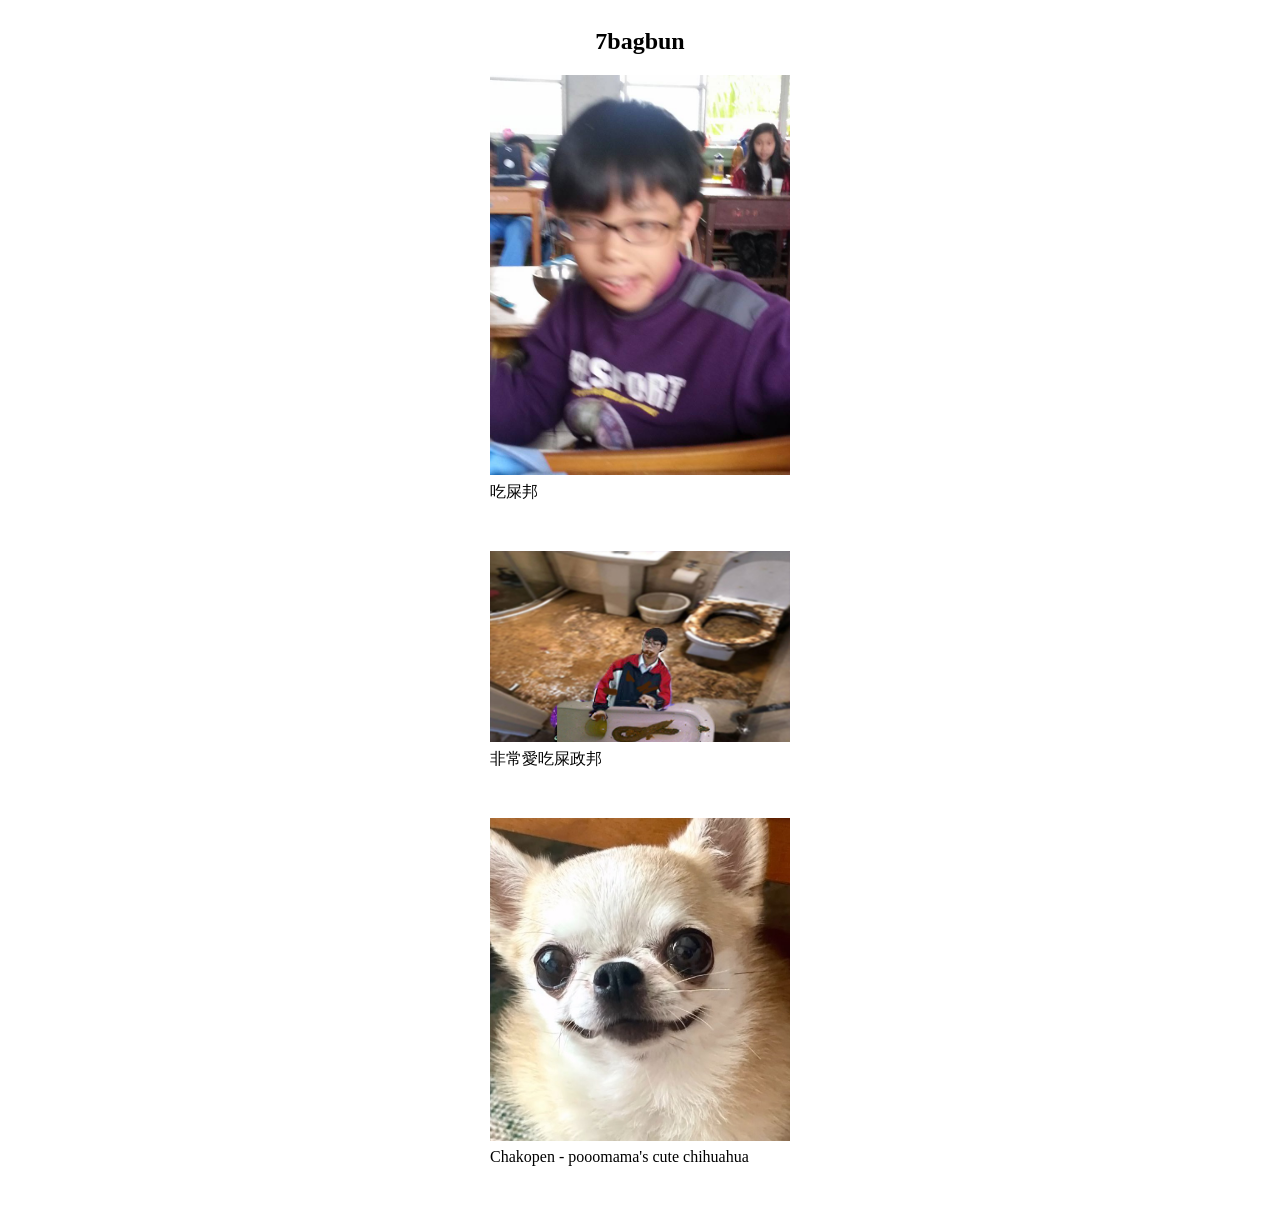
<file: index.html>
<!DOCTYPE html>
<html lang="en">
<head>
  <meta charset="UTF-8">
  <title>7bagbun</title>

  <link rel="stylesheet" href="./css/style.css">
</head>
<body>
  <div class="flex">
    <div class="content-column">
      <h2 class="text-center">7bagbun</h2>
      <div class="img-text">
        <img src="./assets/images/7bagbun.jpg" alt="pic of 7bagbun">
        <p>吃屎邦</p>
      </div>
      <div class="img-text">
        <img src="./assets/images/7bun_eating.jpg" alt="pic of 7bun eating shit">
        <p>非常愛吃屎政邦</p>
      </div>
      <div class="img-text">
        <img src="./assets/images/chakopen.jpg" alt="pic of chakopen">
        <p>Chakopen - pooomama's cute chihuahua</p>
      </div>
    </div>
  </div>
</body>
</html>
</file>
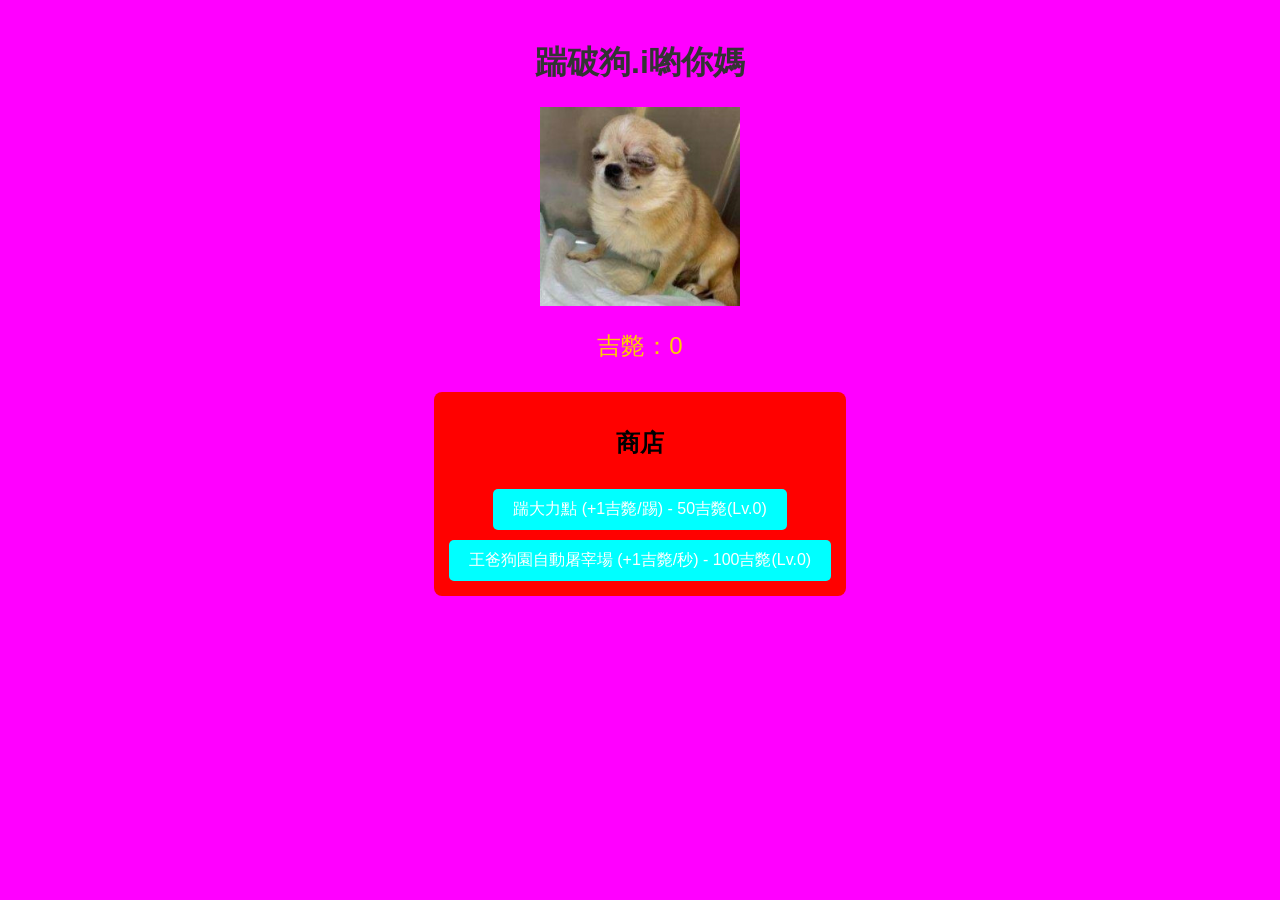
<file: kicking-chakopen-explode.html>
<!DOCTYPE html>
<html>

<head>
  <meta charset="UTF-8">
  <title>踹破狗.i喲你媽</title>
  <style>
    body {
      background-color: #ff00ff;
      text-align: center;
      font-family: Arial, sans-serif;
      margin: 0;
      padding: 20px;
    }

    h1 {
      color: #333;
    }

    img {
      width: 200px;
      cursor: pointer;
      transition: transform 0.1s ease;
    }

    img:active {
      transform: scale(0.9);
      cursor: url('data:image/svg+xml;utf8,<svg xmlns="http://www.w3.org/2000/svg" width="24" height="24" viewBox="0 0 24 24"><text x="0" y="18" font-size="20">🦵</text></svg>'), auto;
    }

    h1 {
      color: #333;
    }

    img {
      width: 200px;
      cursor: url('data:image/svg+xml;utf8,<svg xmlns="http://www.w3.org/2000/svg" width="24" height="24" viewBox="0 0 24 24"><text x="0" y="18" font-size="20">🦵</text></svg>'), pointer;
      transition: transform 0.1s ease;
    }

    img:active {
      transform: scale(0.9);
    }

    #score {
      font-size: 24px;
      margin-top: 20px;
      color: #444;
    }

    .shop {
      margin-top: 30px;
      padding: 15px;
      background: #ff0100;
      border-radius: 8px;
      display: inline-block;
    }

    .shop button {
      margin-top: 10px;
      padding: 10px 20px;
      font-size: 16px;
      background-color: #00ffff;
      border: none;
      border-radius: 5px;
      color: white;
      cursor: pointer;
    }

    .shop button:hover {
      background-color: #19e5e6;
    }

    @keyframes shake {
      0% {
        transform: translate(0px, 0px) rotate(0deg);
      }

      20% {
        transform: translate(-5px, 0px) rotate(-5deg);
      }

      40% {
        transform: translate(5px, 0px) rotate(5deg);
      }

      60% {
        transform: translate(-5px, 0px) rotate(-5deg);
      }

      80% {
        transform: translate(5px, 0px) rotate(5deg);
      }

      100% {
        transform: translate(0px, 0px) rotate(0deg);
      }
    }

    .shake {
      animation: shake 0.3s;
    }
  </style>
</head>

<body>

  <h1>踹破狗.i喲你媽</h1>

  <img id="clickImage"
    src="./assets/images/kickeddog.jpg"
    alt="kick me!">

  <div id="score">吉斃：0</div>
  <div id="perSecond"></div>

  <div class="shop">
    <h2>商店</h2>
    <div>
      <button id="upgradeClickBtn">踹大力點 (+1吉斃/踢) - 50吉斃</button>
    </div>
    <div>
      <button id="autoKickBtn">王爸狗園自動屠宰場 (+1吉斃/秒) - 100吉斃</button>
    </div>
  </div>

  <audio id="clickSound" preload="auto">
    <source src="./assets/audioFx/flyflyknock.mp3" type="audio/mpeg">
  </audio>

  <script>
    let score = 0;
    let clickValue = 1;
    let autoValue = 0;

    let clickUpgradeCost = 50;
    let autoUpgradeCost = 100;
    let clickLevel = 0;
    let autoLevel = 0;

    const scoreDisplay = document.getElementById("score");
    const perSecondDisplay = document.getElementById("perSecond");
    const image = document.getElementById("clickImage");
    const clickSound = document.getElementById("clickSound");

    const upgradeClickBtn = document.getElementById("upgradeClickBtn");
    const autoKickBtn = document.getElementById("autoKickBtn");

    image.addEventListener("click", () => {
      score += clickValue;
      updateScore();
      clickSound.currentTime = 0;
      clickSound.play();
      image.classList.remove("shake");
      void image.offsetWidth;
      image.classList.add("shake");
    });

    upgradeClickBtn.addEventListener("click", () => {
      if (score >= clickUpgradeCost) {
        score -= clickUpgradeCost;
        clickValue++;
        clickLevel++;
        clickUpgradeCost = Math.floor(clickUpgradeCost * 1.5);
        updateButtons();
        updateScore();
      }
    });

    autoKickBtn.addEventListener("click", () => {
      if (score >= autoUpgradeCost) {
        score -= autoUpgradeCost;
        autoValue++;
        autoLevel++;
        autoUpgradeCost = Math.floor(autoUpgradeCost * 1.5);
        updateButtons();
        updateScore();
      }
    });

    setInterval(() => {
      score += autoValue;
      updateScore();
    }, 1000);

    function updateScore() {
      scoreDisplay.textContent = "吉斃：" + score;
    }

    function updateButtons() {
      upgradeClickBtn.textContent = `踹大力點 (+1吉斃/踢) -  ${clickUpgradeCost}吉斃(Lv.${clickLevel})`;
      autoKickBtn.textContent = `王爸狗園自動屠宰場 (+1吉斃/秒) -  ${autoUpgradeCost}吉斃(Lv.${autoLevel})`;
    }

    updateButtons();

    let hue = 0;
    setInterval(() => {
      hue = (hue + 2) % 360;
      scoreDisplay.style.color = `hsl(${hue}, 100%, 50%)`;
    }, 5);
  </script>

</body>

</html>
</file>
<file: css/style.css>
.flex {
  display: flex;
  justify-content: center;
}

.content-column {
  max-width: 60%;
}

.text-center {
  text-align: center;
}

.img-text {
  margin-bottom: 3em
}

.img-text > img {
  max-width: 300px;
  text-align: center;
}

.img-text > p {
  margin: 3px 0;
}
</file>
